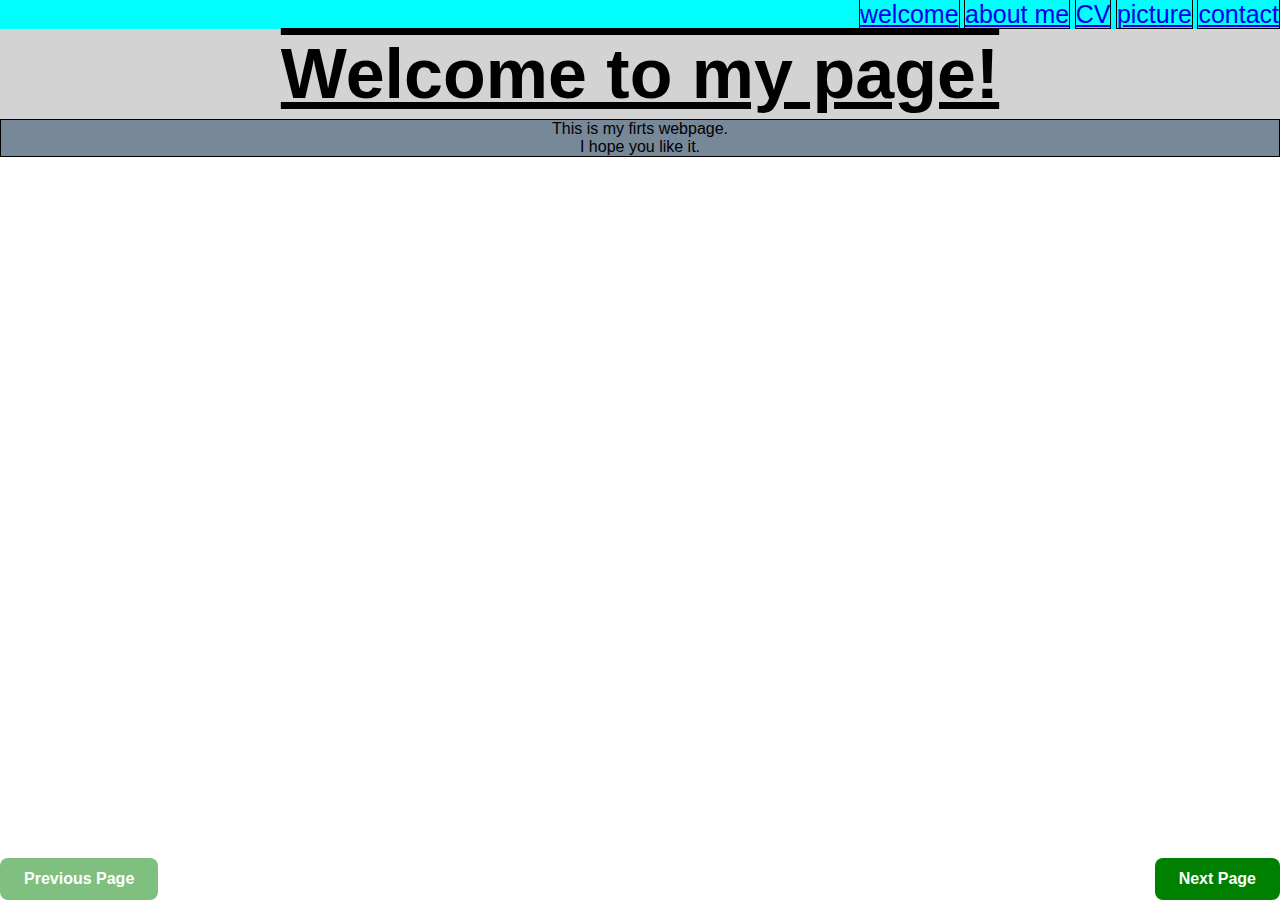
<file: assignment_1/index.html>
<!DOCTYPE html>
<html lang="en">
<head>
    <meta charset="UTF-8">
    <meta name="viewport" content="width=device-width, initial-scale=1.0">
    <link rel="stylesheet" href="stylesheet.css">
    <title>Document</title>
</head>
<body>
  <header>
        <nav>
            <ul >
                <li><a href="index.html"> welcome</a></li> 
                <li><a href="about.html"> about me</a></li> 
                <li><a href="cv.html"> CV</a></li> 
                <li><a href="gallery.html"> picture</a></li> 
                <li><a href="contact.html"> contact</a></li> 
            </ul>
        </nav> 
    </header>
<main>
    <h1 class="welcome"> Welcome to my page! </h1>
        <section>
            <p> This is my firts webpage. <br> I hope you like it. </p>
        </section>
</main>
    <footer>
        <div class="pagenavbuttons">
            <a href="#" class="pagebutton" style="opacity: 50%;"> Previous Page</a>
            <a href="\about.html" class="pagebutton">Next Page</a>
        </div>
    </footer>
</body>
</html>
</file>
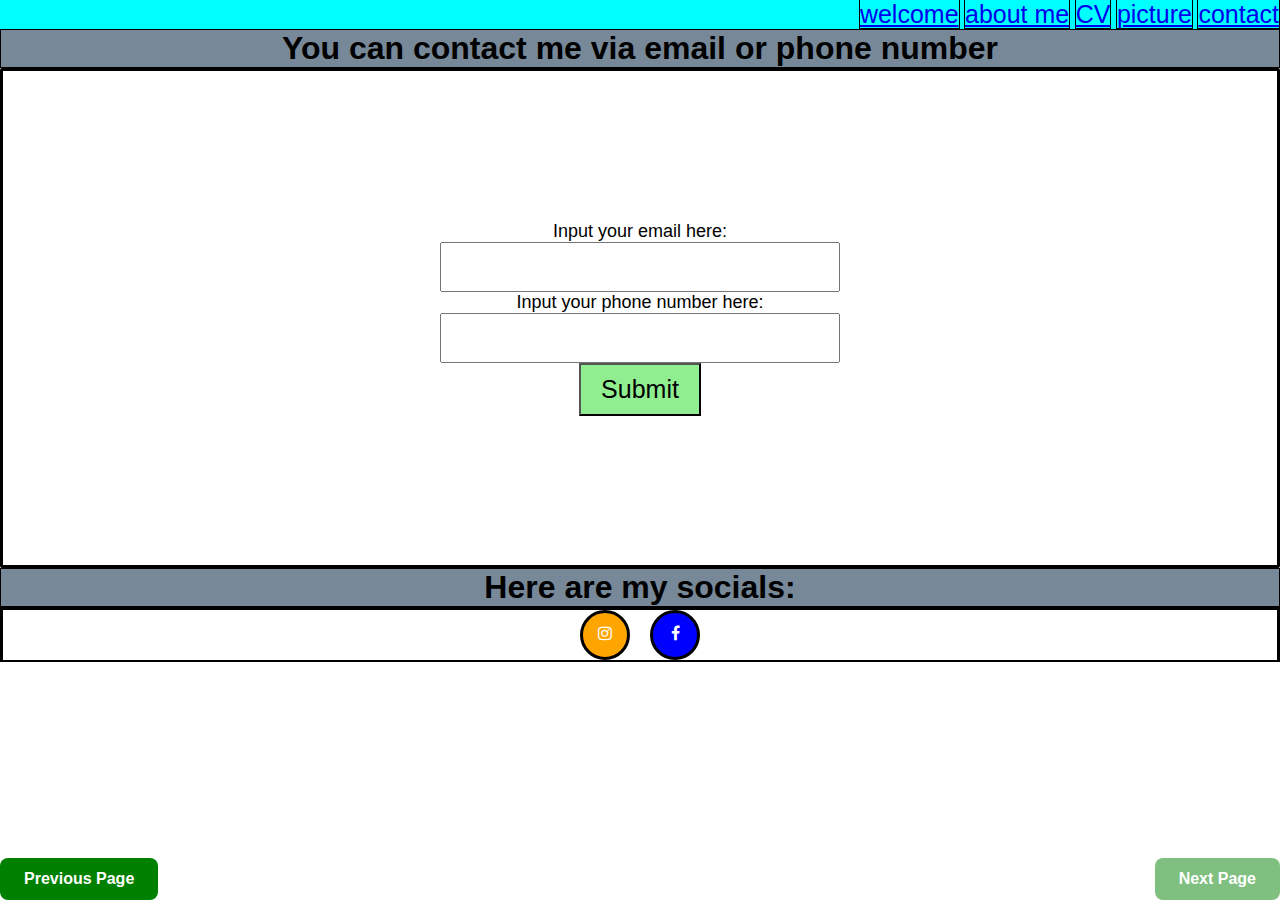
<file: assignment_1/contact.html>
<!DOCTYPE html>
<html lang="en">
<head>
    <meta charset="UTF-8">
    <meta name="viewport" content="width=device-width, initial-scale=1.0">
    <link rel="stylesheet" href="stylesheet.css">
    <link rel="stylesheet" href="https://cdnjs.cloudflare.com/ajax/libs/font-awesome/4.7.0/css/font-awesome.min.css">
    <title>Document</title>
</head>
<body>
    <header>
        <nav>
            <ul>
                <li><a href="index.html"> welcome</a></li>
                <li><a href="about.html"> about me</a></li>
                <li><a href="cv.html"> CV</a></li>
                <li><a href="gallery.html"> picture</a></li>
                <li><a href="contact.html"> contact</a></li>
            </ul>
        </nav>
    </header>
    <section>
        <h1>You can contact me via email or phone number</h1>
    </section>
    <div class="form">
        <form >
            <label for="email"> Input your email here:</label><br>
            <input type="text" id="email" name="email"><br>
            <label for="phonenumber"> Input your phone number here:</label><br>
            <input type="text" id="phonenumber" name="phonenumber"><br>
            <button class="submit">Submit</button>
        </form>
    </div>
    <section>
        <h1>Here are my socials:</h1>
    </section>
    <div class="socials">
        <a href="https://www.instagram.com" target="_blank" class="instandface fa fa-instagram"></a>
        <a href="https://www.facebook.com/" target="_blank" class="instandface fa fa-facebook"></a>
    </div>
    <footer>
        <div class="pagenavbuttons">
            <a href="\gallery.html" class="pagebutton"> Previous Page</a>
            <a href="\about.html" class="pagebutton" style="opacity: 50%;">Next Page</a>
        </div>
    </footer>
</body>
</html>
</file>
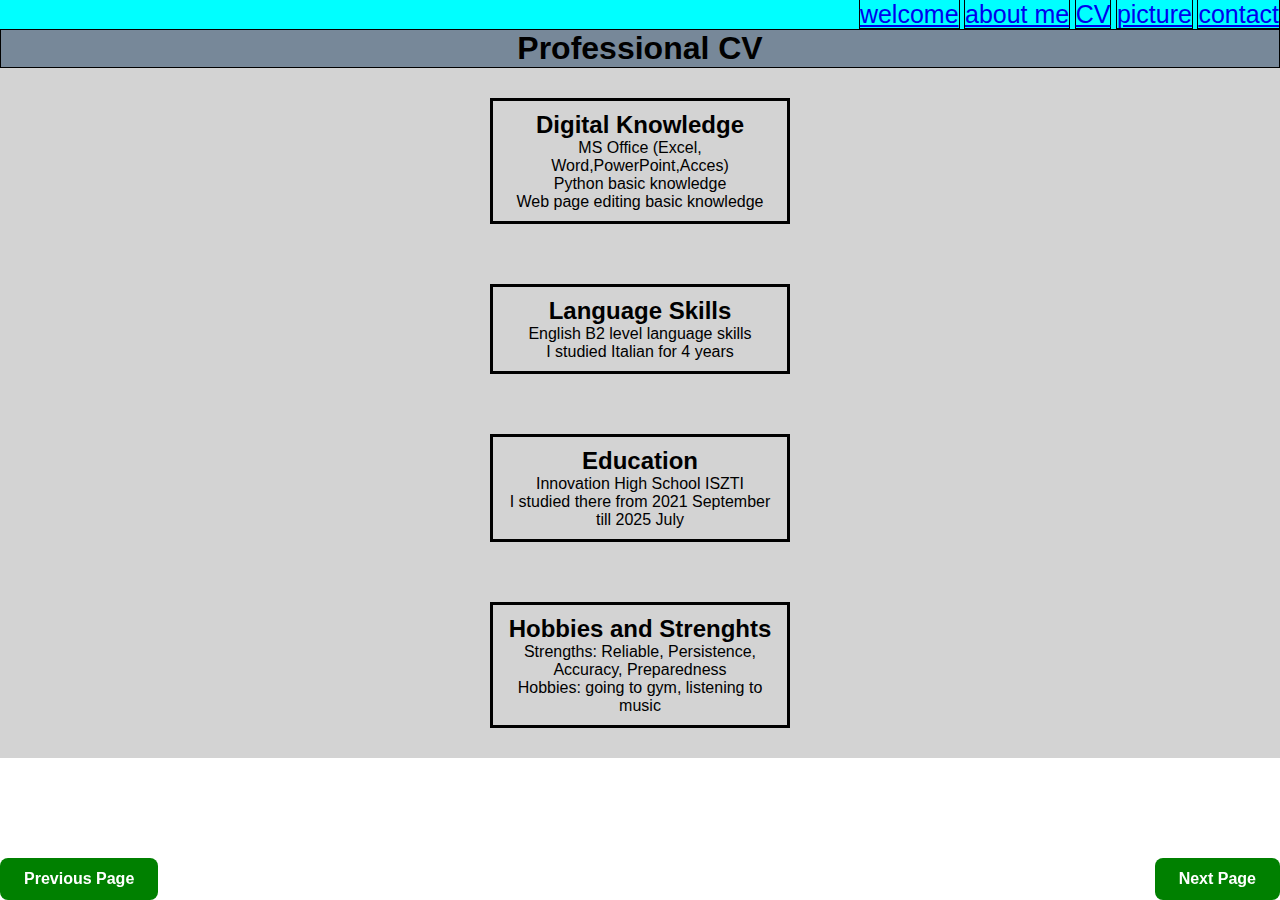
<file: assignment_1/cv.html>
<!DOCTYPE html>
<html lang="en">
<head>
    <meta charset="UTF-8">
    <meta name="viewport" content="width=device-width, initial-scale=1.0">
    <link rel="stylesheet" href="stylesheet.css">
    <title>Document</title>
</head>
<body>
    <header>
        <nav>
            <ul >
                <li><a href="index.html"> welcome</a></li> 
                <li><a href="about.html"> about me</a></li> 
                <li><a href="cv.html"> CV</a></li> 
                <li><a href="gallery.html"> picture</a></li> 
                <li><a href="contact.html"> contact</a></li> 
            </ul>
        </nav> 
    </header>
    <main>
        <section>
        <h1> Professional CV </h1>
        </section>
        <article>
            <ul>
                <li><h2>Digital Knowledge</h2></li>
                <li>MS Office (Excel, Word,PowerPoint,Acces)</li>
                <li>Python basic knowledge</li>
                <li>Web page editing basic knowledge</li>
            </ul>
        </article>
        <article>
            <ul>
                <li><h2>Language Skills</h2></li>
                <li>English B2 level language skills</li>
                <li>I studied Italian for 4 years </li>
            </ul>
        </article>
        <article>
            <ul>
                <li><h2>Education</h2></li>
                <li>Innovation High School ISZTI</li>
                <li>I studied there from 2021 September till 2025 July</li>
            </ul>
        </article>
        <article>
            <ul>
                <li><h2>Hobbies and Strenghts</h2></li>
                <li>Strengths: Reliable, Persistence, Accuracy, Preparedness</li>
                <li>Hobbies: going to gym, listening to music</li>
            </ul>
        </article>
    </main>
    <footer>
        <div class="pagenavbuttons">
            <a href="\about.html" class="pagebutton"> Previous Page</a>
            <a href="gallery.html" class="pagebutton">Next Page</a>
        </div>
    </footer>
    
</body>
</html>
</file>
<file: assignment_1/stylesheet.css>
*{
    margin: 0;
    padding: 0;
    box-sizing: border-box;
    font-family: Arial, Helvetica, sans-serif;
}
@media (max-width: 430px) {
    .form form input {
        width:300px;
        height: 30px;
    }
}
@media (max-width: 430px) {
    section {
        font-size: 13px;
    }
}
@media (max-width: 430px) {
    main .welcome {
        font-size: 40px;
    }
}
/* This is the welcome text on the index page */
.welcome {
    text-decoration-line: overline underline ; 
    text-align: center;
    font-size: 70px;
    padding: 5px;
}
/* These are the navigation bar changes */
nav ul {
    text-align: right;
    list-style:none ;
}
nav ul li a {
    font-size: 25px;
    border-style: solid;
    border-color: black;
    border-width: thin;
}
nav ul li a:hover {
    background-color: crimson;
}
nav ul li {
    display: inline;
}
/* These are the elements that are not calsses or id's */
section {
    text-align: center;
    border: 20%;
    border-style: solid;
    border-color: black;
    border-width: thin;
    background-color:lightslategray;
}
h1 {
    text-align: center;
}
p {
    text-align: center;
}
main {
    background-color: lightgray;
}
header {
    background-color: aqua;
}
footer {
    position: fixed;
    left: 0;
    bottom: 0;
    width: 100%;
    text-align: center;
}
article {
    display: flex;
    align-items: center;
    justify-content: center;
    padding: 30px;
}
article ul {
    text-align: center;
    border-style: solid;
    border-color: black;
    height: auto;
    width: 300px;
    padding: 10px;
}
article ul li {
    list-style-type: none;
}
figcaption {
    text-align: center;
    font-size: 18px;
    font-family: 'Franklin Gothic Medium', 'Arial Narrow', Arial, sans-serif ;
}
/* Here are the div calsses that I used for the gallery */
.images {
    display: grid;
    grid-template-columns: repeat(auto-fit, minmax(200px, 1fr));
    gap: 1.5rem;
    max-width: 1200px;
    margin: 2rem auto;
    background-color: white;
    padding-bottom: 100px;

}
.pictures {
    border-radius: 12px;
    border-style: dashed;
    border-color: gray;
}
.pictures img {
    width: 100%;
    height: 100%;
    object-fit: contain;
    display: block;
}
/* From here these are the contact page changes */
form {
    display: block;
    text-align: center;
}
.form {
    display: flex;
    align-items: center;
    justify-content: center;
    height: 500px;
    width: auto;
    border-radius: 2px ;
    border-style: solid;
    border-color: black;
}
form label {
    text-align: center;
    font-size: large;
}
form input {
    width: 400px;
    height: 50px;
    
}
.submit {
    background-color: lightgreen;
    text-align: center;
    padding: 10px 20px;
    font-size: 25px;
}
.socials {
    display: flex;
    align-items: center;
    justify-content: center;
    border-bottom: 2px;
    border-style: solid;
    border-color: black;
}
.fa-facebook {
    background-color: blue;
}
.fa-instagram {
    background-color: orange;

}
.instandface {
    display: inline-block;
    padding: 12px;
    margin: 0 10px; 
    font-size: 24px; 
    width: 50px;     
    height: 50px;    
    line-height: 50px; 
    text-align: center; 
    text-decoration: none; 
    color: white;    
    border-radius: 50%; 
    border-color: black;
    border-style: solid;
}
/* These are the elements for the navigation buttons at the bottom */
.pagenavbuttons {
    display: flex;
    justify-content: space-between; 
    margin-top: 2rem; 
    padding-top: 1.5rem;
}
.pagebutton {
    display: inline-block;
    padding: 0.75rem 1.5rem;
    background-color: green;
    color: white;
    text-decoration: none; 
    border-radius: 8px;
    font-weight: bold;
    font-size: 1rem;
}
/* Some changes on the about me page */
.about {
    text-align: center;
    height: 600px;
    width: 600px;

}
#aboutme {
    display: flex;
    align-items: center;
    justify-content: center;
    padding: 20px;
}
section img {
    float: none;
    height: 300px;
    width: auto;
    padding: 5px;
}
</file>
